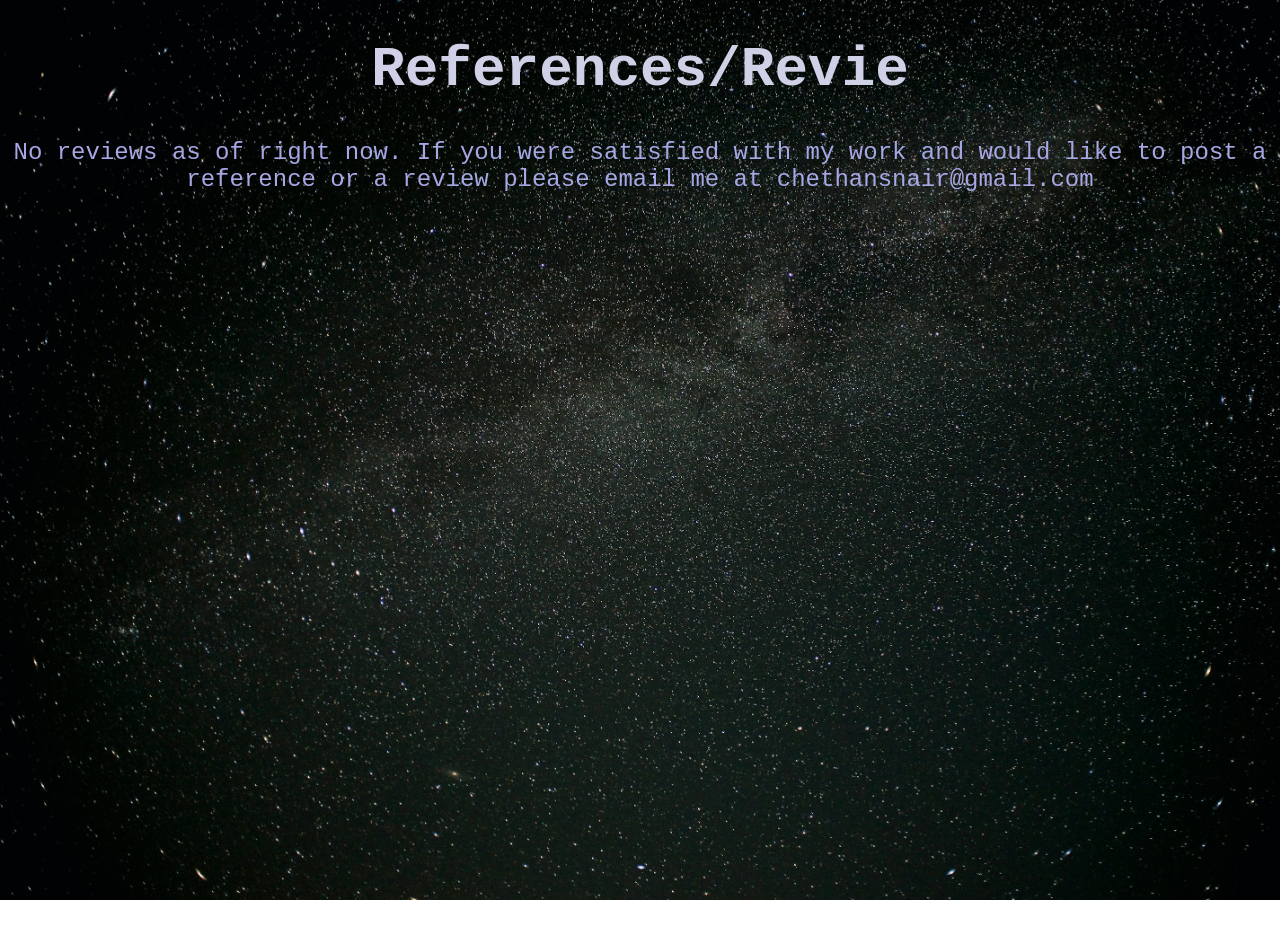
<file: Reference.html>
<!DOCTYPE html>
<html>
    <head>
        <title>References</title>
        <link rel="stylesheet" href="myWebsite.css">
        <link rel="stylesheet" href="https://www.w3schools.com/w3css/5/w3.css">
    </head>
    <body onload="typeWriter()">
        <h1 class="Title" id="demo"></h1>
        <p class="text w3-animate-opacity">No reviews as of right now. If you were satisfied with my work and would like to post a reference or a review please email me at chethansnair@gmail.com</p>
        
    </body>
    <script>
        var i = 0;
        var txt = 'References/Reviews';
        var speed = 70;
        function typeWriter() {
                if (i < txt.length) {
                    document.getElementById("demo").innerHTML += txt.charAt(i);
                    i++;
                    setTimeout(typeWriter, speed);
                }
                }
    </script>
</html>
</file>
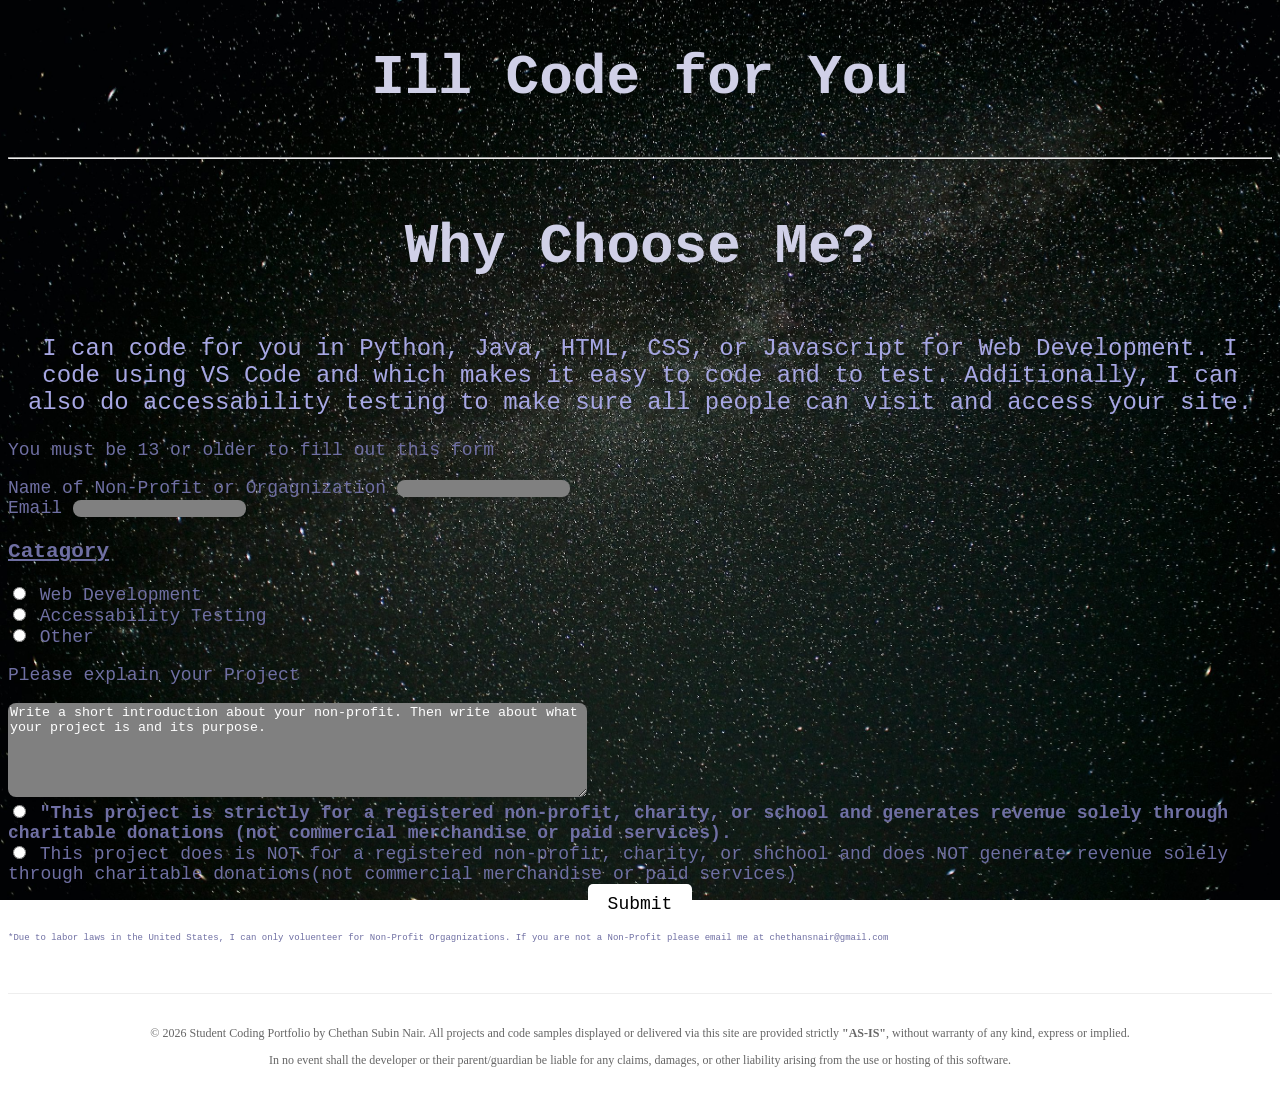
<file: Voluenteer.html>
<!DOCTYPE html>
<html>
    <head>
        <link rel="stylesheet" href="https://www.w3schools.com/w3css/5/w3.css">
        <title>Volunteer Services</title>
        <link rel="stylesheet" href="myWebsite.css">
    </head>
    <body onload="typeWriter()">
        <h2 class="Title" id="you"></h2>
        <script>
                var i = 0;
                var txt = 'Ill Code for You'; /* The text */
                var speed = 70; /* The speed/duration of the effect in milliseconds */

                function typeWriter() {
                if (i < txt.length) {
                    document.getElementById("you").innerHTML += txt.charAt(i);
                    i++;
                    setTimeout(typeWriter, speed);
                }
                }

        </script> 
        <hr class="Title w3-animate-opacity Delay">
        
        <h3 class="Title w3-animate-opacity Delay">Why Choose Me?</h5>
        <p class="text w3-animate-opacity Delay">
            I can code for you in Python, Java, HTML, CSS, or Javascript for Web Development. I code using VS Code and 
            which makes it easy to code and to test. Additionally, I can also do accessability testing to make sure all people can visit and access your site.
         </p>
        <div class="w3-animate-opacity delay large">
            <form action="https://api.web3forms.com/submit" method="POST" class="text1">
                <p>You must be 13 or older to fill out this form</p>
                <input type="hidden" name="access_key" value="c52b0c00-8e66-4213-87b0-4b94793e8dc0">
                <div>
                    <label for="Name">Name of Non-Profit or Orgagnization</label>
                    <input type="text" name="Name" class="textBox form mouse">
                </div>
                <div>
                    <label for="Email">Email</label>
                    <input type="text" name="Email" class="textBox form ">
                </div>
                <div>
                    <h3><u>Catagory</u></h3>
                    <div>
                        <input type="radio" name="Purpose" value="Web" class="form">
                        <label for="Web">Web Development</label>
                    </div>
                    <div>
                        <input type="radio" name="Purpose" value="Access" class="form">
                        <label for="Access">Accessability Testing</label>
                    </div>
                    <div>   
                        <input type="radio" name="Purpose" value="Other" class="form">
                        <label for="Other">Other</label>
                    </div> 
                
                    
                </div>
                <div>
                    <p><label for="Task" class="mouse" style="width: 300px; height: 40px;">Please explain your Project</label></p>
                    <textarea name="Task" class="mouse mouse1 textBox" rows="6" cols="70">Write a short introduction about your non-profit. Then write about what your project is and its purpose.
                    </textarea>
                </div>
                <div>
                    <input type="radio" name="nonProfit" value="non-profit">
                    <label for="non-profit"><b>"This project is strictly for a registered non-profit, charity, or school and generates revenue solely through charitable donations (not commercial merchandise or paid services).</b></label>
                </div>
                <div>
                    <input type="radio" name="nonProfit" value="for-profit">
                    <label for="for-profit">This project does is NOT for a registered non-profit, charity, or shchool and does NOT generate revenue solely through charitable donations(not commercial merchandise or paid services)</label>
                </div>
                <div style="text-align: center;">
                    <button type="submit" class="Buttons large">Submit</button>
                    <input type="hidden" name="redirect" value="https://web3forms.com/success">
                </div>

                <p style="font-size: xx-small;">*Due to labor laws in the United States, I can only voluenteer for Non-Profit Orgagnizations. If you are not a Non-Profit please email me at
                chethansnair@gmail.com
            </form>
                
        </div>
        <p id="submitM" style="align-items: center;">
            
        </p>
        
        
        
         <footer style="margin-top: 50px; padding: 20px; font-size: 12px; color: #666; text-align: center; border-top: 1px solid #eee;">
                <p>© 2026 Student Coding Portfolio by Chethan Subin Nair. All projects and code samples displayed or delivered via this site are provided strictly <strong>"AS-IS"</strong>, without warranty of any kind, express or implied.</p>
                <p>In no event shall the developer or their parent/guardian be liable for any claims, damages, or other liability arising from the use or hosting of this software.</p>
        </footer>
        
          
         
    </body>

</html>
</file>
<file: myWebsite.css>
body{
    background-image: url("Website4.jpg");
    background-repeat: no-repeat;
    background-size: cover;
    background-attachment: fixed; 
    min-height: 100vh;   
    font-size: 1rem;
}

.Title{
    color: rgb(208, 208, 231);
    font-family: 'Courier New', Courier, monospace;
    font-size: 3.5rem;
    text-align: center;
    word-wrap: break-word; 
    
}
@media (max-width: 600px) {
  h1 {
    font-size: 1.5rem;
  }
  .Title {
    font-size: 2rem; 
  }
  .text {
    font-size: 2rem; 
  }
  .Buttons{
      font-size: 1.5rem;
  }
  
}
.w3-animate-opacity{
    transition-delay: 2s;
}
.small{
    font-size: 0.6em;
    font-weight: normal;
     word-wrap: break-word; 
}

.Button{
    
    display: flex !important;
    background-color: rgba(248, 253, 253, 0.966);
    opacity: 0.8;
    flex-direction: row;
    justify-content: space-between;
    align-items: center;
    border: none;
    word-wrap: break-word; 
    /*width: 100%;*/
}
.Buttons{
    background-color: rgb(255, 255, 255);
    padding: 10px 20px;
    border-radius: 5px;
    cursor: pointer;
    border: none;
    font-family: 'Courier New', Courier, monospace;
    font-size: x-large;
    word-wrap: break-word; 
    
}
.Video{
    
  display: block;
  margin: 0 auto;
  width: 80%; 
  border-radius: 8px;
  border-color: rgb(111, 111, 163);
 



}
.AI{
    color: rgb(111, 111, 163);
    font-family: 'Courier New', Courier, monospace;
    text-align: center;
}
.delay{
    animation-delay: 5s;
    animation-fill-mode: backwards;
}
.text{
    color: rgb(167, 167, 228);
    font-family: 'Courier New', Courier, monospace;
    font-size: x-large;
    text-align: center;
     word-wrap: break-word; 
}
.tab{
    display:inline-block;
    margin-left: 40px;
}
.button1{
    display: flex;
    justify-content: center;
   
}
@view-transition {
  navigation: auto;
}
.textBox{
    background-color: gray;
    color: white;
    border: none;
    border-radius: 8px;
    caret-color: white;
  

    
}
.mouse:hover{
    caret-color: white;
    
}
.form{
    margin: 10px, 0;;
    border-bottom: 1px gray;
    flex-direction: column;
    cursor: pointer;
}
.text1{
    color: rgb(111, 111, 163);
    font-family: 'Courier New', Courier, monospace;
    
}
.button2{
    background-color: transparent;
    font-size: large;
    color: white;
    border: none;
    cursor: pointer;
    
}
.mouse1{
    cursor: text;
}
.large{
    font-size: large;
}
.Work{
    display: flex !important;
    opacity: 0.8;
    flex-direction: row;
    justify-content: space-between;
    align-items: center;
    border: rgb(111, 111, 163);
}
.work{
    display: flex !important;
    opacity: 0.8;
    flex-direction: column;
    justify-content: space-between;
    align-items: center;
    border: none;
}
.padding{
    padding: 30px;
     word-wrap: break-word; 
}
.Delay{
    animation-delay: 2s;
    animation-fill-mode: backwards;
}
img{
    max-width: 100%;
    height: auto;

}
video {
  max-width: 100%;
  height: auto;
}

a{
    text-decoration: none;
}
.flex{
    display: flex !important;
    flex-direction: column;
    justify-content: space-between;
}
.flex1{
    display: flex !important;
    flex-direction: row;
    justify-content: space-between;
}
.Button3{
    background-color: transparent;
}
</file>
